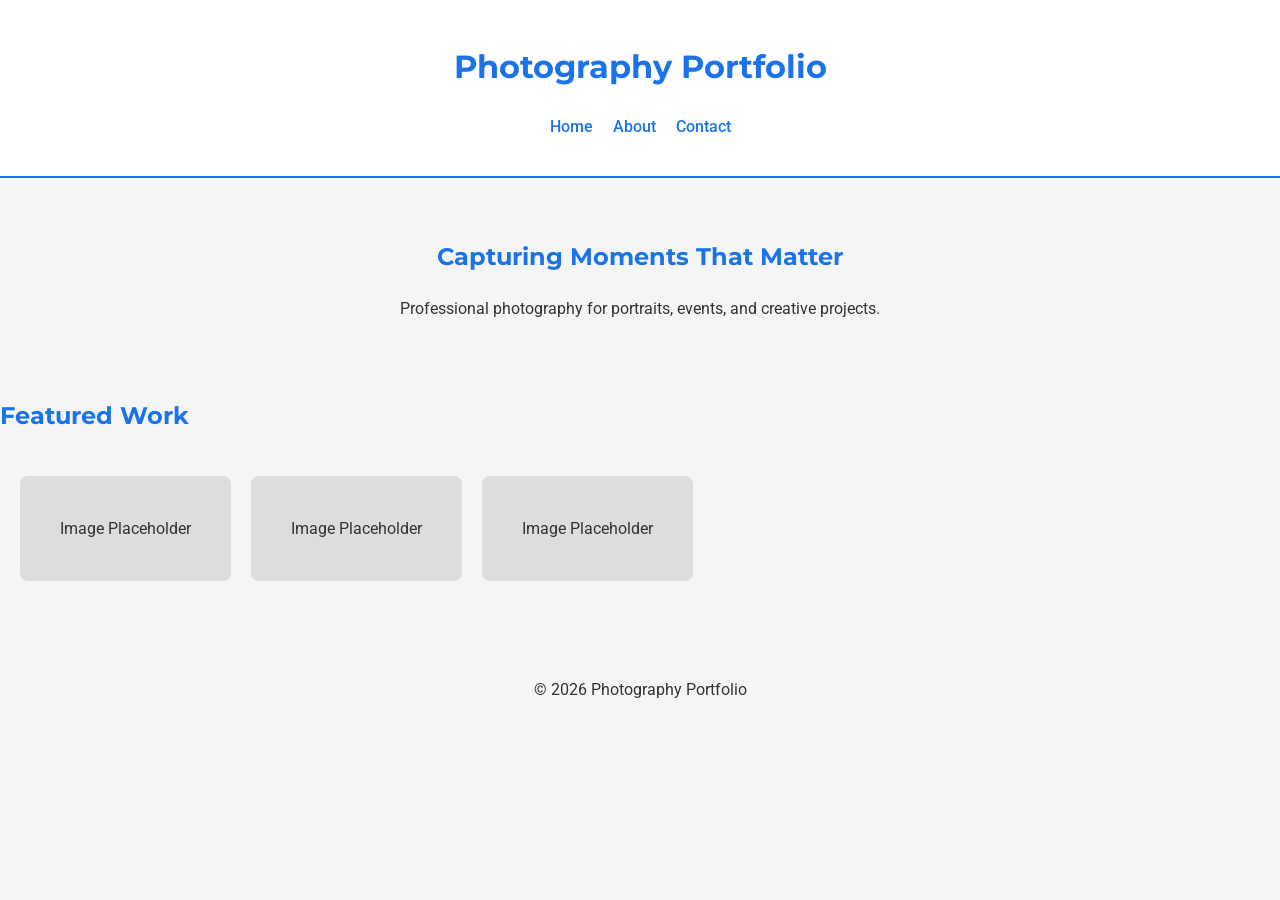
<file: index.html>
<!DOCTYPE html>
<html lang="en">
<head>
    <meta charset="UTF-8">
    <meta name="viewport" content="width=device-width, initial-scale=1.0">
    <title>Photography Portfolio - Home</title>
    <link rel="stylesheet" href="style.css">
    <link href="https://fonts.googleapis.com/css2?family=Roboto:wght@300;400;500&family=Montserrat:wght@600;700&display=swap" rel="stylesheet">
</head>
<body>

<header>
    <h1>Photography Portfolio</h1>
    <nav>
        <ul>
            <li><a href="index.html">Home</a></li>
            <li><a href="about.html">About</a></li>
            <li><a href="contact.html">Contact</a></li>
        </ul>
    </nav>
</header>

<section class="hero">
    <h2>Capturing Moments That Matter</h2>
    <p>Professional photography for portraits, events, and creative projects.</p>
</section>

<section class="gallery">
    <h2>Featured Work</h2>
    <div class="photo-grid">
        <div class="photo-box">Image Placeholder</div>
        <div class="photo-box">Image Placeholder</div>
        <div class="photo-box">Image Placeholder</div>
    </div>
</section>

<footer>
    <p>&copy; 2026 Photography Portfolio</p>
</footer>

</body>
</html>
</file>
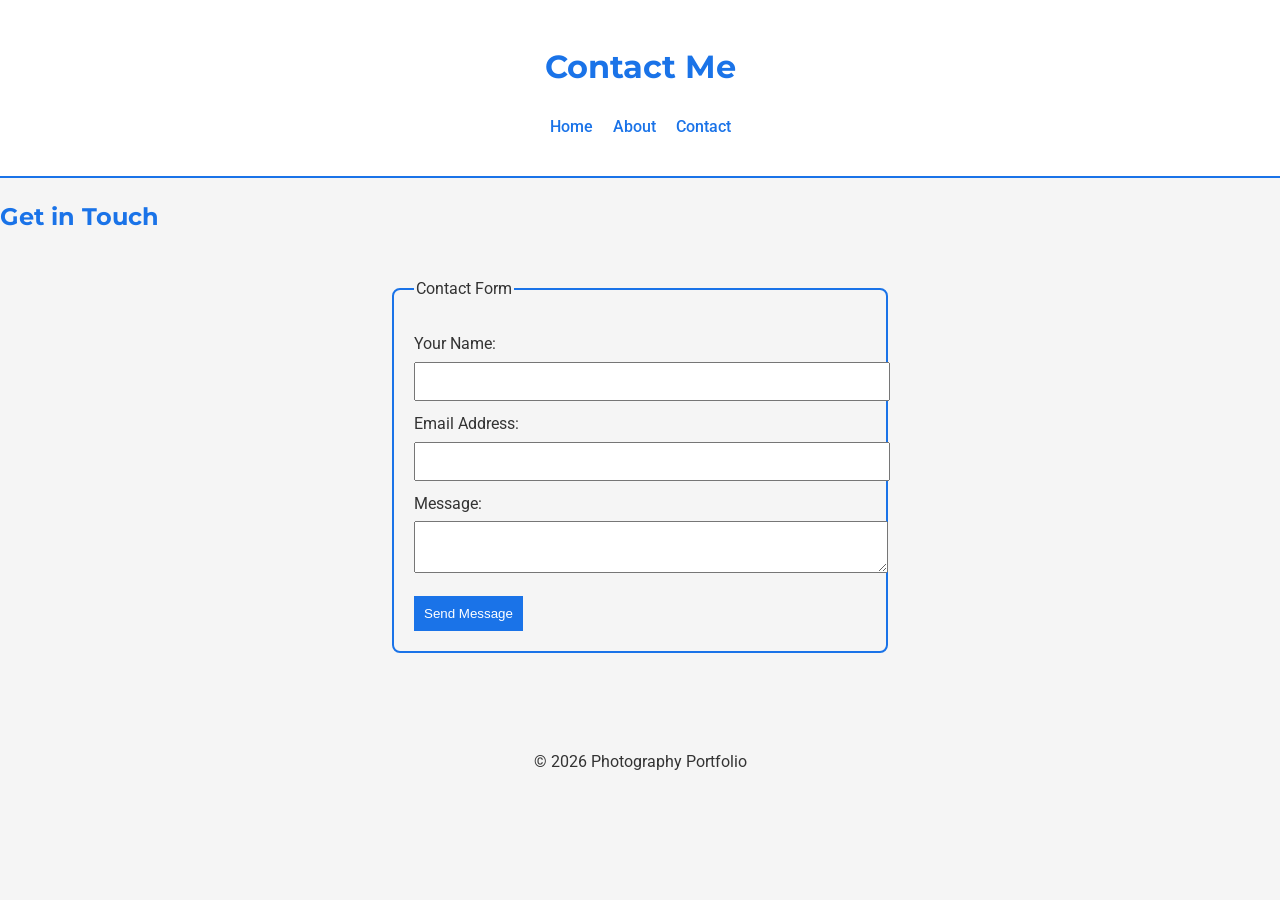
<file: contact.html>
<!DOCTYPE html>
<html lang="en">
<head>
    <meta charset="UTF-8">
    <meta name="viewport" content="width=device-width, initial-scale=1.0">
    <title>Contact the Photographer</title>
    <link rel="stylesheet" href="style.css">
    <link href="https://fonts.googleapis.com/css2?family=Roboto:wght@300;400;500&family=Montserrat:wght@600;700&display=swap" rel="stylesheet">
</head>
<body>

<header>
    <h1>Contact Me</h1>
    <nav>
        <ul>
            <li><a href="index.html">Home</a></li>
            <li><a href="about.html">About</a></li>
            <li><a href="contact.html">Contact</a></li>
        </ul>
    </nav>
</header>

<section class="contact-section">
    <h2>Get in Touch</h2>

    <form>
        <fieldset>
            <legend>Contact Form</legend>

            <label for="name">Your Name:</label>
            <input type="text" id="name" required>

            <label for="email">Email Address:</label>
            <input type="email" id="email" required>

            <label for="message">Message:</label>
            <textarea id="message" required></textarea>

            <button type="submit">Send Message</button>
        </fieldset>
    </form>
</section>

<footer>
    <p>&copy; 2026 Photography Portfolio</p>
</footer>

</body>
</html>
</file>
<file: style.css>
/* Fonts & Base Styles */
body {
    margin: 0;
    font-family: 'Roboto', sans-serif;
    background-color: #F5F5F5;
    color: #333;
    line-height: 1.6;
}

h1, h2 {
    font-family: 'Montserrat', sans-serif;
    color: #1A73E8;
}

/* Header */
header {
    background-color: white;
    padding: 20px;
    text-align: center;
    border-bottom: 2px solid #1A73E8;
}

nav ul {
    list-style: none;
    padding: 0;
    display: flex;
    justify-content: center;
    gap: 20px;
}

nav a {
    text-decoration: none;
    color: #1A73E8;
    font-weight: 500;
}

/* Hero Section */
.hero {
    text-align: center;
    padding: 40px 20px;
}

/* Gallery */
.photo-grid {
    display: flex;
    flex-direction: column;
    gap: 20px;
    padding: 20px;
}

.photo-box {
    background-color: #ddd;
    padding: 40px;
    text-align: center;
    border-radius: 8px;
}

/* About Section */
.about-section, .video-section {
    padding: 20px;
}

/* Contact Form */
form {
    max-width: 500px;
    margin: auto;
    padding: 20px;
}

fieldset {
    border: 2px solid #1A73E8;
    padding: 20px;
    border-radius: 8px;
}

label {
    display: block;
    margin-top: 10px;
}

input, textarea {
    width: 100%;
    padding: 10px;
    margin-top: 5px;
}

button {
    margin-top: 15px;
    padding: 10px;
    background-color: #1A73E8;
    color: white;
    border: none;
    cursor: pointer;
}

/* Footer */
footer {
    text-align: center;
    padding: 20px;
    margin-top: 40px;
}

/* Responsive Layout */
@media (min-width: 768px) {
    .photo-grid {
        flex-direction: row;
    }
}
</file>
